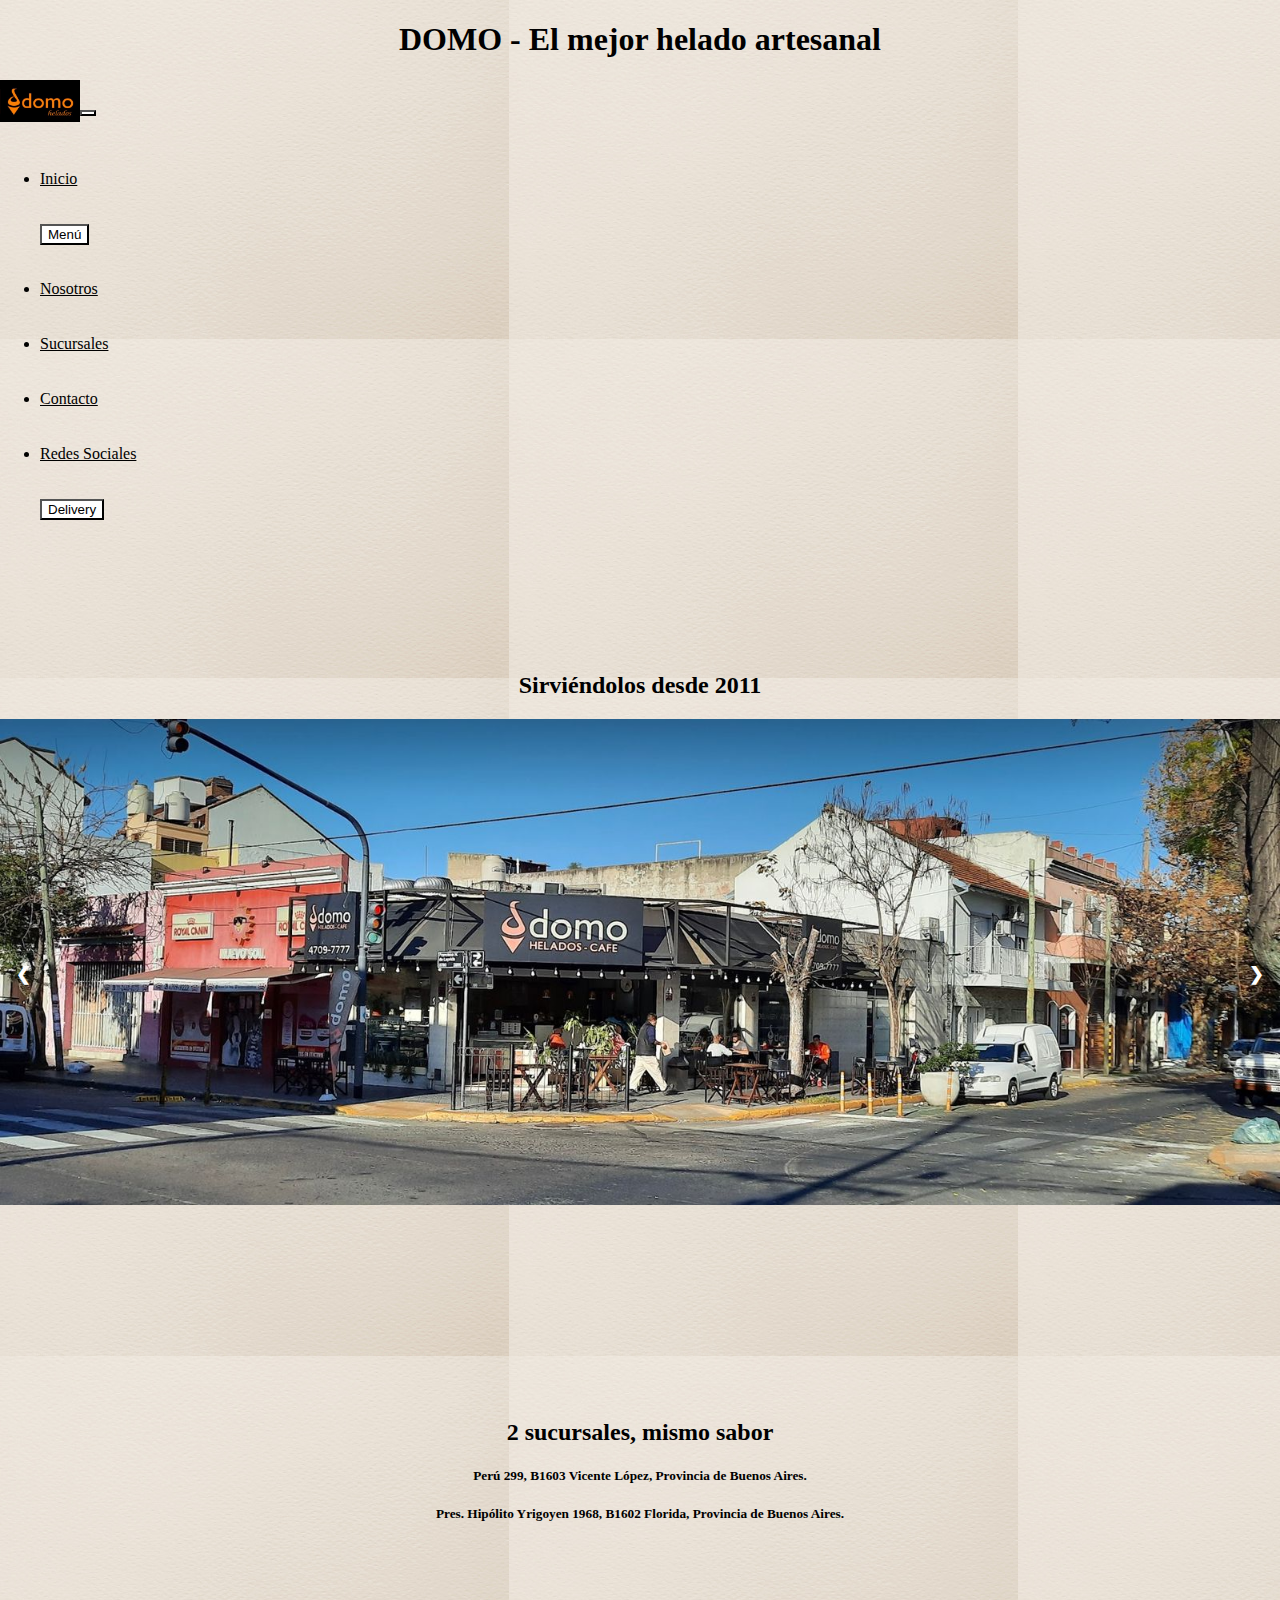
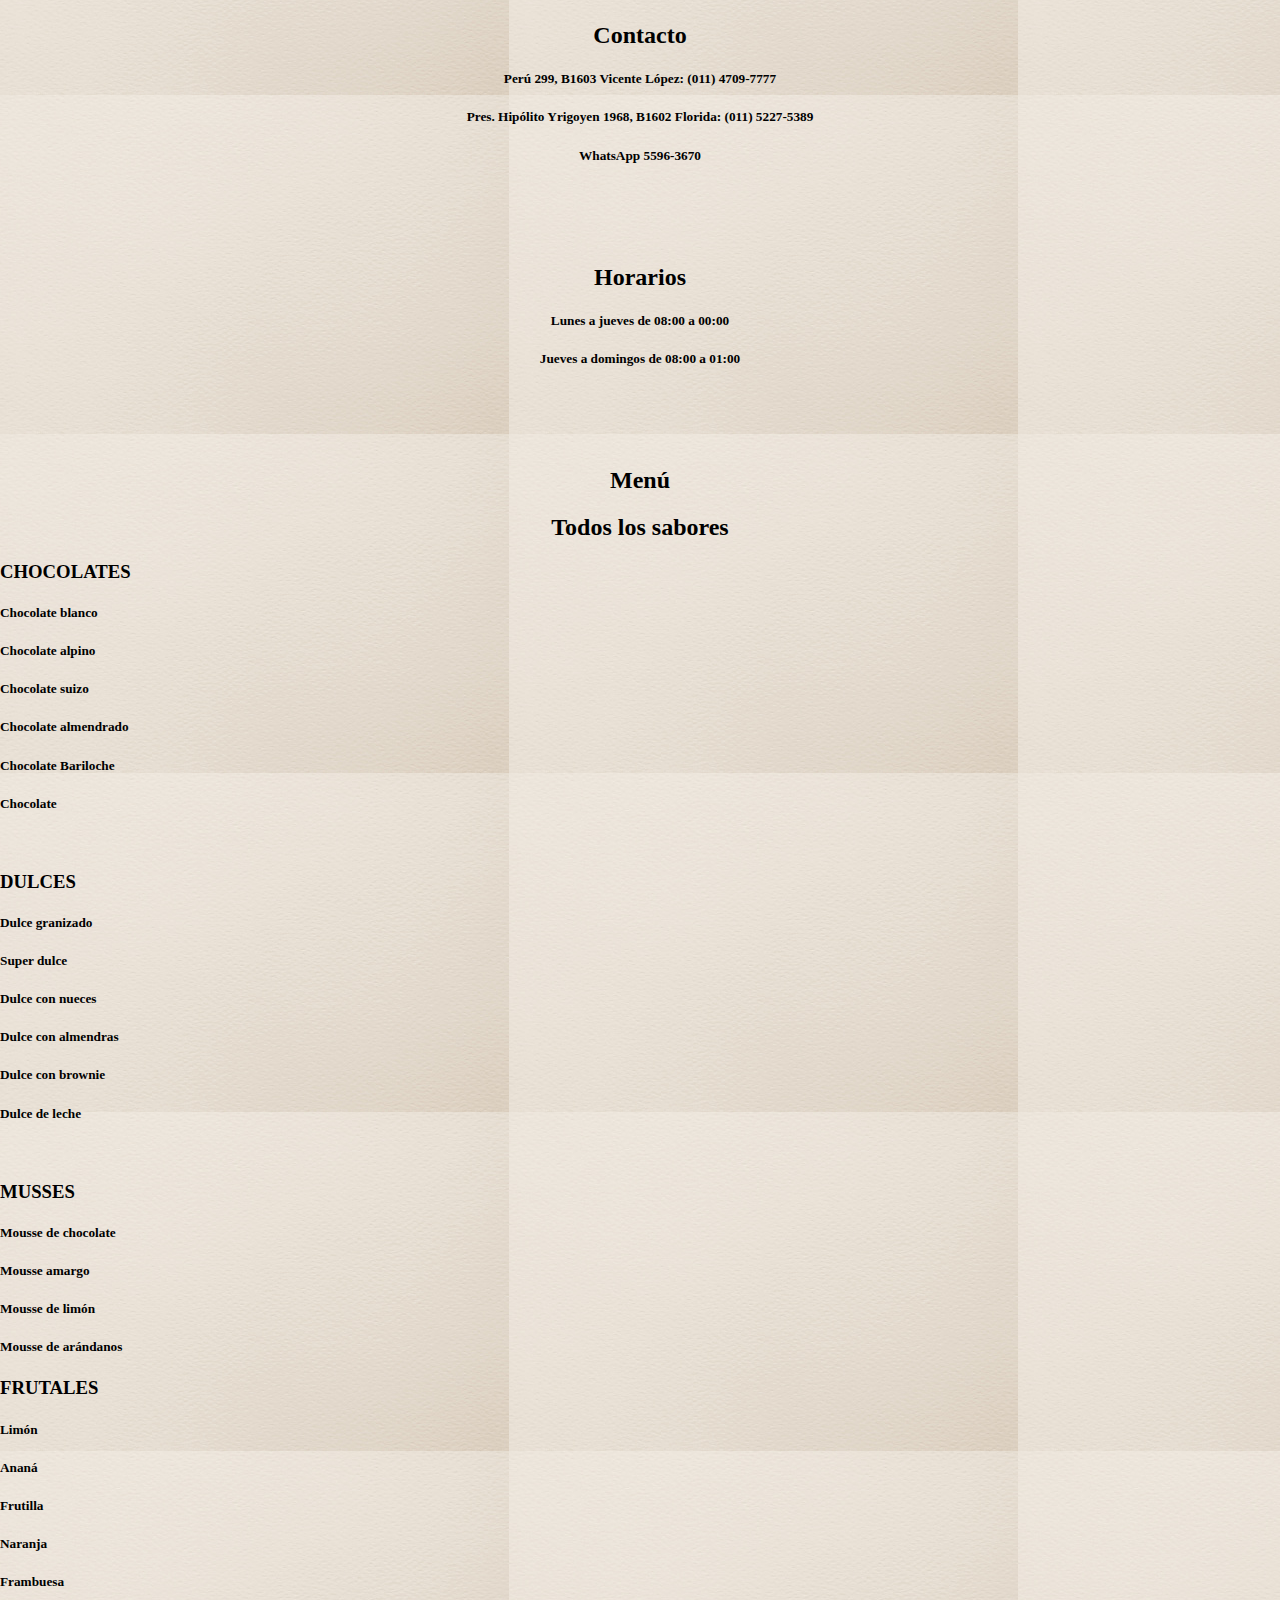
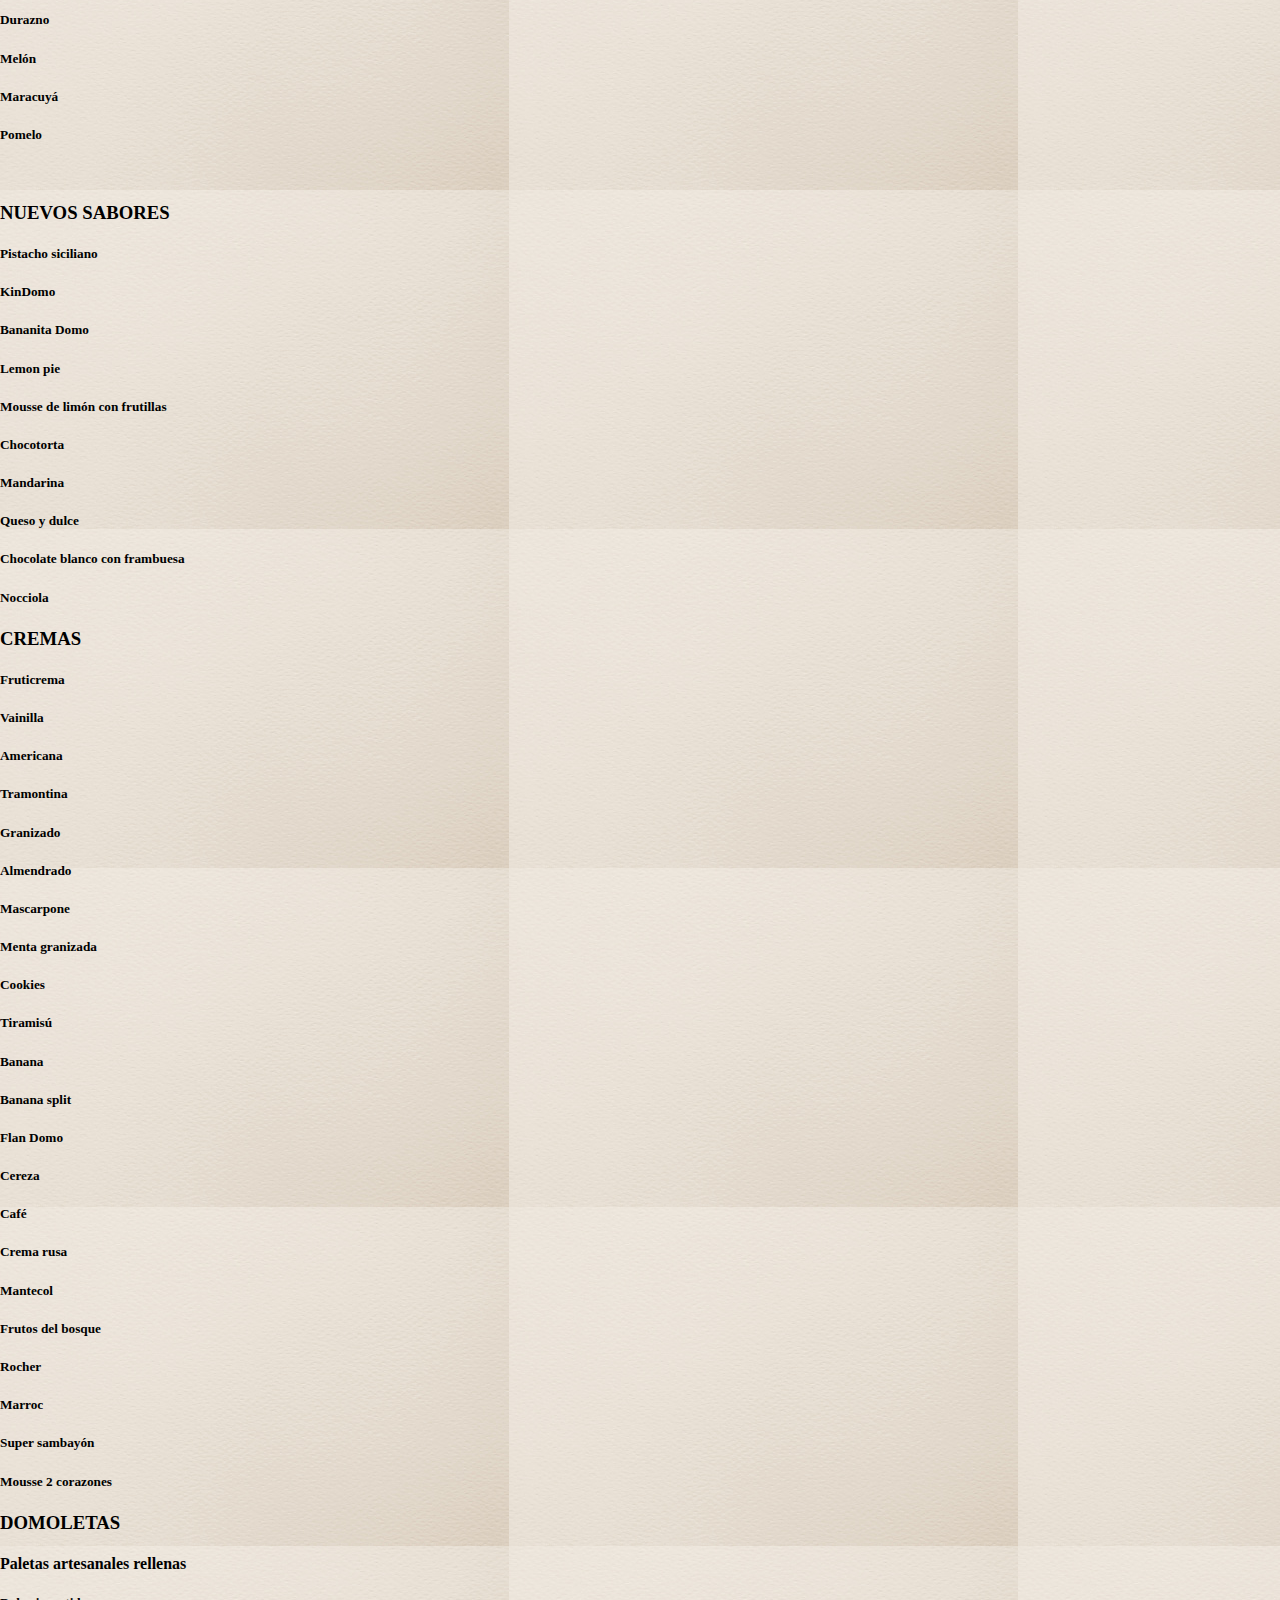
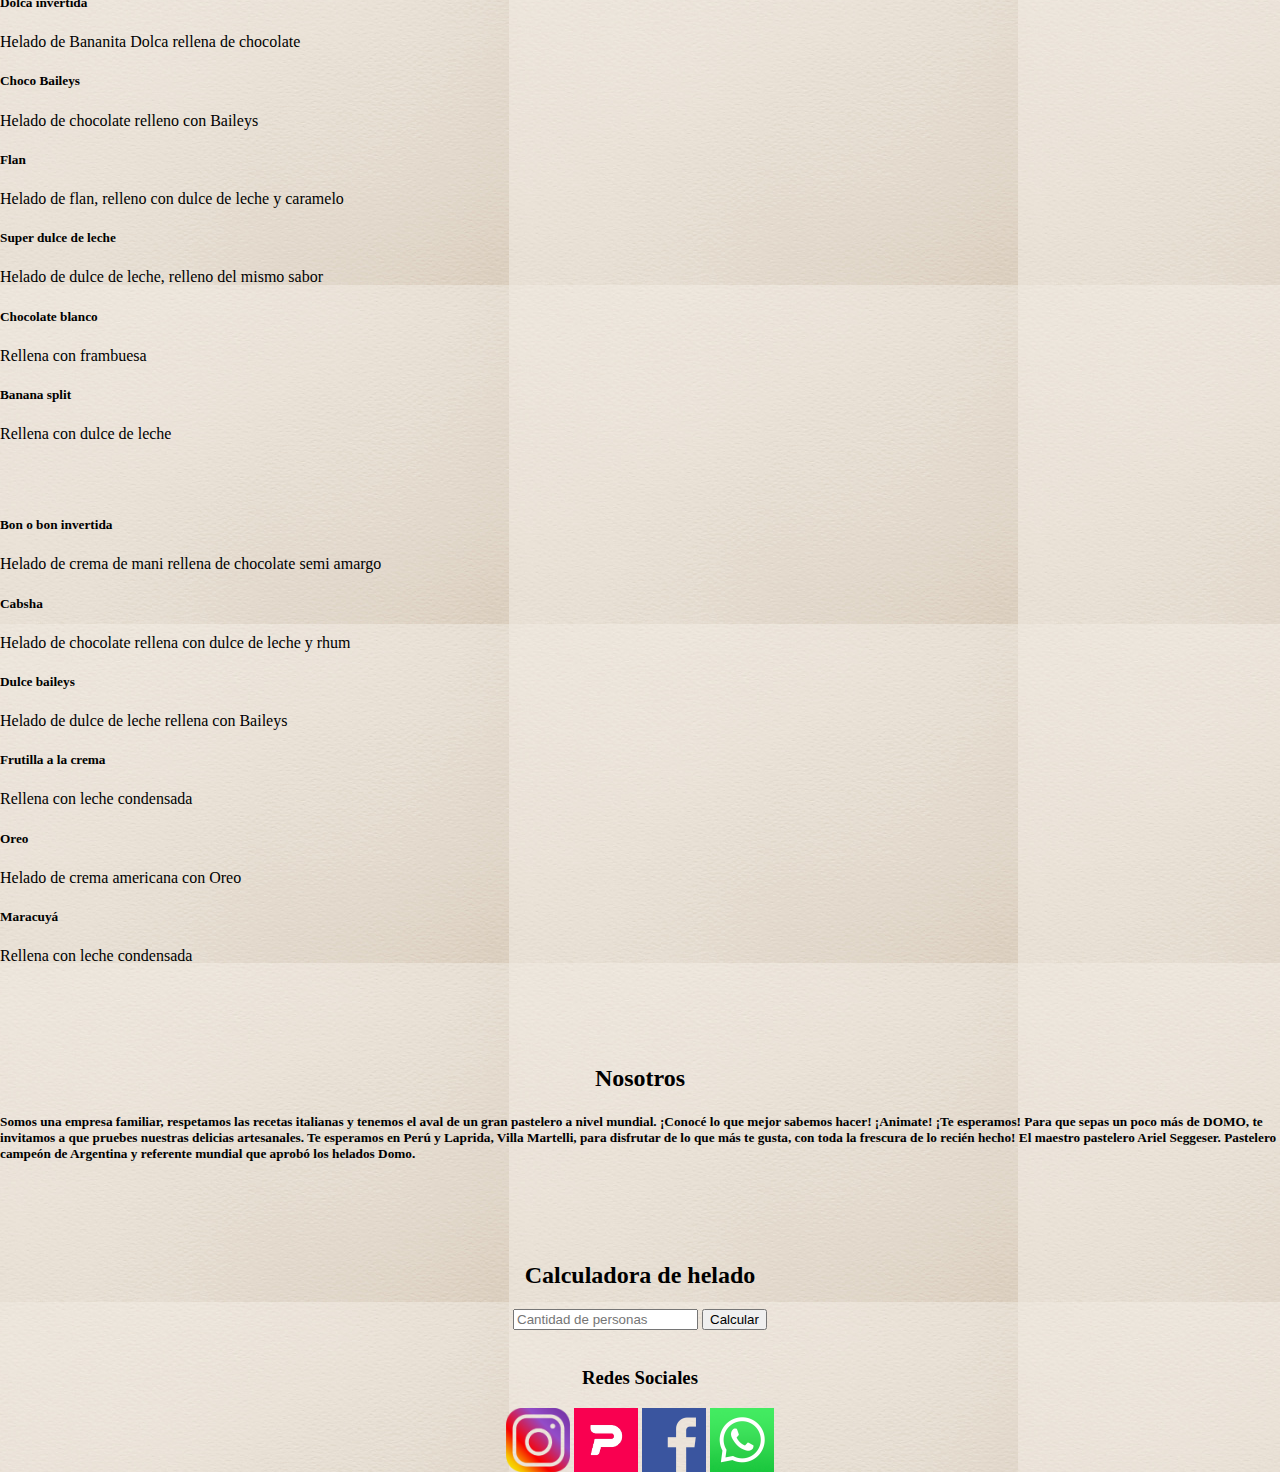
<file: index.html>
<!DOCTYPE html>
<html lang="en">
<head>
  <meta charset="UTF-8" />
  <meta http-equiv="X-UA-Compatible" content="IE=edge" />
  <meta name="viewport" content="width=device-width, initial-scale=1.0" />
    <title>Domo Heladerías</title>
    <link rel="shortcut icon" href="./imagenes/Domo.jpg">
    <link rel="stylesheet" href="./styles.css">
    <script src="./calculadora.JS"></script>
    <link href="https://cdn.jsdelivr.net/npm/bootstrap@5.1.3/dist/css/bootstrap.min.css" rel="stylesheet" integrity="sha384-1BmE4kWBq78iYhFldvKuhfTAU6auU8tT94WrHftjDbrCEXSU1oBoqyl2QvZ6jIW3" crossorigin="anonymous">

    
</head>
<body>
  <h1>DOMO - El mejor helado artesanal</h1>
    <header>
    <nav class="navbar navbar-expand-lg navbar-light bg-white">
        <div class="container-fluid">
          <a class="navbar-brand" href="#"> <img src="./imagenes/Logo.jpg" id="Logo" alt="Logo"></a>
          <button class="navbar-toggler"  type="button" data-bs-toggle="collapse" data-bs-target="#navbarSupportedContent" aria-controls="navbarSupportedContent" aria-expanded="false" aria-label="Toggle navigation">
            <span class="navbar-toggler-icon"></span>
          </button>
          <div class="collapse navbar-collapse" id="navbarSupportedContent">
            <ul class="navbar-nav me-auto mb-2 mb-lg-0">
              <li class="nav-item">
                <a class="nav-link active" style="color:black" aria-current="page" href="#">Inicio</a>
              </li>
              <div class="dropdown">
                <a href="#Menu"><button>Menú</button></a>
                <div class="dropdown-content">
                <a href="#Chocolates" >Chocolates</a>
                <a href="#Dulces">Dulces</a>
                <a href="#Musses">Musses</a>
                <a href="#Frutales">Frutales</a>
                <a href="#Cremas">Cremas</a>
                <a href="#Nuevos sabores">Nuevos sabores</a>
                <a href="#Domoletas">Domoletas</a>
                </div>
              </div>
              <li class="nav-item">
                <a class="nav-link" href="#Nosotros" style="color:black">Nosotros</a>
              </li>
              <li class="nav-item">
                <a class="nav-link active" aria-current="page" style="color:black" href="#Sucursales">Sucursales</a>
              </li>
              <li class="nav-item">
                <a class="nav-link active" aria-current="page" style="color:black" href="#Contacto">Contacto</a>
              </li>
              <li class="nav-item">
                <a class="nav-link active" aria-current="page" style="color:black" href="#RedesSociales">Redes Sociales </a>
              </li>
              <a href="https://www.pedidosya.com.ar/restaurantes/vicente-lopez/domo-helados-menu"><button type="button" class="btn btn-primary" >Delivery</button></a>
              
            </ul>
          </div>
        </div>
      </nav>
    </header>
   <div class="titulo">
    <h2>Sirviéndolos desde 2011</h2> 
    <div class="slideshow-container">

      <div class="mySlides">  
        <img src="imagenes/Exterior.jpeg" style="width:100%">
      </div>
      
      <div class="mySlides"> 
        <img src="imagenes/Empleados.jpeg" style="width:100%">
      </div>
      
      <div class="mySlides">  
        <img src="imagenes/Interior.jpeg" style="width:100%">
      </div>
      
      <a class="prev" onclick="plusSlides(-1)">❮</a>
      <a class="next" onclick="plusSlides(1)">❯</a>
      
      </div>
 

<div style="text-align:center">
  <span class="dot" onclick="currentSlide(1)"></span> 
  <span class="dot" onclick="currentSlide(2)"></span> 
  <span class="dot" onclick="currentSlide(3)"></span> 
</div>
  </div>
    

    <div class="Sucursales"><H2 id="Sucursales" >2 sucursales, mismo sabor</H2>
    <h5>Perú 299, B1603 Vicente López, Provincia de Buenos Aires.</h5>
    <h5>Pres. Hipólito Yrigoyen 1968, B1602 Florida, Provincia de Buenos Aires.</h5>
   </div>
    <div class="Contacto"><h2 id="Contacto"> Contacto</h2>
      <h5>Perú 299, B1603 Vicente López: (011) 4709-7777</h5>
      <h5>Pres. Hipólito Yrigoyen 1968, B1602 Florida: (011) 5227-5389</h5>
    <h5>WhatsApp 5596-3670 </h5> </div>

   <div class="Horarios"><h2>Horarios</h2>
    <h5>Lunes a jueves de 08:00 a 00:00</h5>
    <h5>Jueves a domingos de 08:00 a 01:00</h5> </div>
  </div>
      <div class="Menu"></div><h2 id="Menu">Menú</h2>
  <h2>Todos los sabores</h2> </div>

  <div class="container">
    <div class="row align-items-start">
      <div class="col">
   
  <h3 id="Chocolates" >CHOCOLATES</h3> 
  <h5>Chocolate blanco</h4>
  <h5>Chocolate alpino</h5>
  <h5>Chocolate suizo</h5>
  <h5>Chocolate almendrado</h5>
  <h5>Chocolate Bariloche</h5>
  <h5>Chocolate</h5> 
<br>

  <h3 id="Dulces" >DULCES</h3>
  <h5>Dulce granizado</h5>
  <h5>Super dulce</h5>
  <h5>Dulce con nueces</h5>
  <h5>Dulce con almendras</h5>
  <h5>Dulce con brownie</h5>
  <h5>Dulce de leche</h5>
  <br>
  <h3 id="Musses">MUSSES</h3>
  <h5>Mousse de chocolate</h5>
  <h5>Mousse amargo</h5>
  <h5>Mousse de limón </h5>
  <h5>Mousse de arándanos </h5>

  </div>  
  <div class="col">
    <h3 id="Frutales">FRUTALES</h3>
    <h5>Limón</h5>
    <h5>Ananá</h5>
    <h5>Frutilla</h5>
    <h5>Naranja</h5>
    <h5>Frambuesa</h5>
    <h5>Durazno</h5>
    <h5>Melón </h5>
    <h5>Maracuyá</h5>
    <h5>Pomelo</h5>
  <br>

  <h3 id="Nuevos sabores">NUEVOS SABORES</h3>
  <h5>Pistacho siciliano</h5>
  <h5>KinDomo</h5>
  <h5>Bananita Domo</h5>
  <h5>Lemon pie</h5>
  <h5>Mousse de limón con frutillas</h5>
  <h5>Chocotorta</h5>
  <h5>Mandarina</h5>
  <h5>Queso y dulce</h5>
  <h5>Chocolate blanco con frambuesa</h5>
  <h5>Nocciola</h5>
</div> 

<div class="col">
  <h3 id="Cremas">CREMAS</h3>
  <h5>Fruticrema</h5>
  <h5>Vainilla</h5>
  <h5>Americana</h5>
  <h5>Tramontina</h5>
  <h5>Granizado</h5>
  <h5>Almendrado</h5>
  <h5>Mascarpone</h5>
  <h5>Menta granizada</h5>
  <h5>Cookies</h5>
  <h5>Tiramisú</h5>
  <h5>Banana</h5>
  <h5>Banana split</h5>
  <h5>Flan Domo</h5>
  <h5>Cereza</h5>
  <h5>Café </h5>
  <h5>Crema rusa</h5>
  <h5>Mantecol</h5>
  <h5>Frutos del bosque</h5>
  <h5>Rocher</h5>
  <h5>Marroc</h5>
  <h5>Super sambayón</h5>
  <h5>Mousse 2 corazones</h5>
 </div>


  <div class="container">
    <div class="row align-items-start">
      <div class="col">
   <h3 id="Domoletas">DOMOLETAS</h3> <h4>Paletas artesanales rellenas</h4>
<h5>Dolca invertida</h5>
<p>Helado de Bananita Dolca rellena de chocolate</p>
<h5>Choco Baileys</h5>
<p>Helado de chocolate relleno con Baileys</p>
<h5>Flan</h5>
<p>Helado de flan, relleno con dulce de leche y caramelo</p>
<h5>Super dulce de leche</h5>
<p>Helado de dulce de leche, relleno del mismo sabor</p>
<h5>Chocolate blanco</h5>
<p>Rellena con frambuesa</p>
<h5>Banana split</h5>
<p>Rellena con dulce de leche</p>
</div>


<div class="col">
<br><br><h5>Bon o bon invertida</h5>
<p>Helado de crema de mani rellena de chocolate semi amargo</p>
<h5>Cabsha</h5>
<p>Helado de chocolate rellena con dulce de leche y rhum</p>
<h5>Dulce baileys</h5>
<p>Helado de dulce de leche rellena con Baileys</p>
<h5>Frutilla a la crema</h5>
<p>Rellena con leche condensada</p>
<h5>Oreo</h5>
<p>Helado de crema americana con Oreo</p>
<h5>Maracuyá</h5>
<p>Rellena con leche condensada</p>

</div>
 

</div>
<div class="Nosotros">
    <h2 id="Nosotros">Nosotros</h2> 
    <h5>Somos una empresa familiar, respetamos las recetas italianas y tenemos el aval de un gran pastelero a nivel mundial.
    ¡Conocé lo que mejor sabemos hacer! ¡Animate! ¡Te esperamos!
    Para que sepas un poco más de DOMO, te invitamos a que pruebes nuestras delicias artesanales.
    Te esperamos en Perú y Laprida, Villa Martelli, para disfrutar de lo que más te gusta, con toda la frescura de lo recién hecho!
    
    El maestro pastelero Ariel Seggeser. Pastelero campeón de Argentina y referente mundial que aprobó los helados Domo.</h5></div>

   <div style="text-align:center">
    <h2>Calculadora de helado</h2>
      <input type="text" id="cant" placeholder="Cantidad de personas">
      <input type="button" onclick="cant_helado()" value="Calcular">

      <div id="Resultado">



      <script type="text/javascript" src="calculadora.JS"></script>  </div>
 
<br>


  <div style="text-align:center"> <h3 id="RedesSociales">Redes Sociales </h3> 

    <footer> 
      <a href="https://www.instagram.com/domohelados/"> <img src="./imagenes/Instagram2.webp" id="Instagram" alt="Instagram"></a> 
      <a href="https://www.pedidosya.com.ar/restaurantes/vicente-lopez/domo-helados-menu"> <img src="./imagenes/pedidosya.png"  id="PedidosYa" alt="Pedidos Ya"></a> 
      <a href="https://www.facebook.com/domohelados"> <img src="./imagenes/facebooklogo.png" id="Facebook" alt="Facebook"></a>
      <a href="https://wa.me/+5491155963670?text=Hola%20quiero%20hacer%20un%20pedido"> <img src="./imagenes/unnamed.png" id="WhatsApp" alt="WhatsApp"></a> </center>
    </div>
      
  
     <script>
      let slideIndex = 1;
      showSlides(slideIndex);
      
      function plusSlides(n) {
        showSlides(slideIndex += n);
      }
      
      function currentSlide(n) {
        showSlides(slideIndex = n);
      }
      
      function showSlides(n) {
        let i;
        let slides = document.getElementsByClassName("mySlides");
        let dots = document.getElementsByClassName("dot");
        if (n > slides.length) {slideIndex = 1}    
        if (n < 1) {slideIndex = slides.length}
        for (i = 0; i < slides.length; i++) {
          slides[i].style.display = "none";  
        }
        for (i = 0; i < dots.length; i++) {
          dots[i].className = dots[i].className.replace(" active", "");
        }
        slides[slideIndex-1].style.display = "block";  
        dots[slideIndex-1].className += " active";
      }
      </script>

      

</body>
</html>
</file>
<file: styles.css>
h1{text-align: center;}
header{line-height: 55px;
    position: -webkit-sticky;
top: 0px;} 

#Instagram{width: 5%;}
#PedidosYa{width: 5%;}
#Facebook{width: 5%;}
#WhatsApp{width: 5%;}

header{line-height: 55px;
    position: -webkit-sticky;
top: 0px;}
#Logo{width: 80px;
    display: inline;
    float: left;}

#logo-menu{width: 80px;
      display: inline;
      float: left;}

body{background-image:url(./imagenes/fondo.jpg) ;}
.navbar{width: 100%;}
.carousel-inner{height: 550px;}

h2{text-align: center;}
menu > a > li {display: inline;}
menu > form {display: inline;}



button{background-color:white;
color: black;}
.dropdown {display: inline-block;
        position: relative;}
.dropdown-content {
        display: none;
        position: absolute;
        width: 150px;
        overflow: auto;
        z-index: 2;}
.dropdown:hover .dropdown-content {
        display: block;}
.dropdown-content a {
        display: block;
        color: #000000;
        background-color: white;
        padding: 5px;
        text-decoration: none;
      }
.dropdown-content a:hover {
        color:black;
        background-color: #00A4BD;
      }

.titulo {
    padding: 100px 0px;
    
}
.Menu {
  margin: 100px 0px;  
  text-align: center;
}
.Sucursales {
    margin: 100px 0px;
    text-align: center;
}

.Horarios {
    margin: 100px 0px;
    text-align: center;
}
.Contacto {
    text-align: center;
}

* {box-sizing: border-box}
body {margin:0}
.mySlides {
    display: none;
    height: 500px;
}
img {vertical-align: middle;}


.slideshow-container {
  max-width: 100%;
  position: relative;
  margin: auto;
  overflow: hidden;
}


.slideshow-container .prev, .next {
  cursor: pointer;
  position: absolute;
  top: 50%;
  width: auto;
  padding: 16px;
  margin-top: -22px;
  color: white;
  font-weight: bold;
  font-size: 18px;
  transition: 0.6s ease;
  border-radius: 0 3px 3px 0;
  user-select: none;
}


.slideshow-container .next {
  right: 0;
  border-radius: 3px 0 0 3px;
}


.slideshow-container .prev:hover, .next:hover {
  background-color: rgba(0,0,0,0.8);
}


.slideshow-container .text {
  color: #f2f2f2;
  font-size: 15px;
  padding: 8px 12px;
  position: absolute;
  bottom: 8px;
  width: 100%;
  text-align: center;
}


.slideshow-container .numbertext {
  color: #f2f2f2;
  font-size: 12px;
  padding: 8px 12px;
  position: absolute;
  top: 0;
}


.slideshow-container .dot {
  cursor: pointer;
  height: 15px;
  width: 15px;
  margin: 0 2px;
  background-color: #bbb;
  border-radius: 50%;
  display: inline-block;
  transition: background-color 0.6s ease;
}

.slideshow-container .active, .dot:hover {
  background-color: #717171;
}


.slideshow-container .fade {
  animation-name: fade;
  animation-duration: 1.5s;
}

@keyframes fade {
  from {opacity: .4} 
  to {opacity: 1}
}


@media only screen and (max-width: 300px) {
  .prev, .next,.text {font-size: 11px}
}

.mySlides > img {
    object-fit: contain;
}
.Nosotros {
    margin: 100px 0px ;
}
</file>
